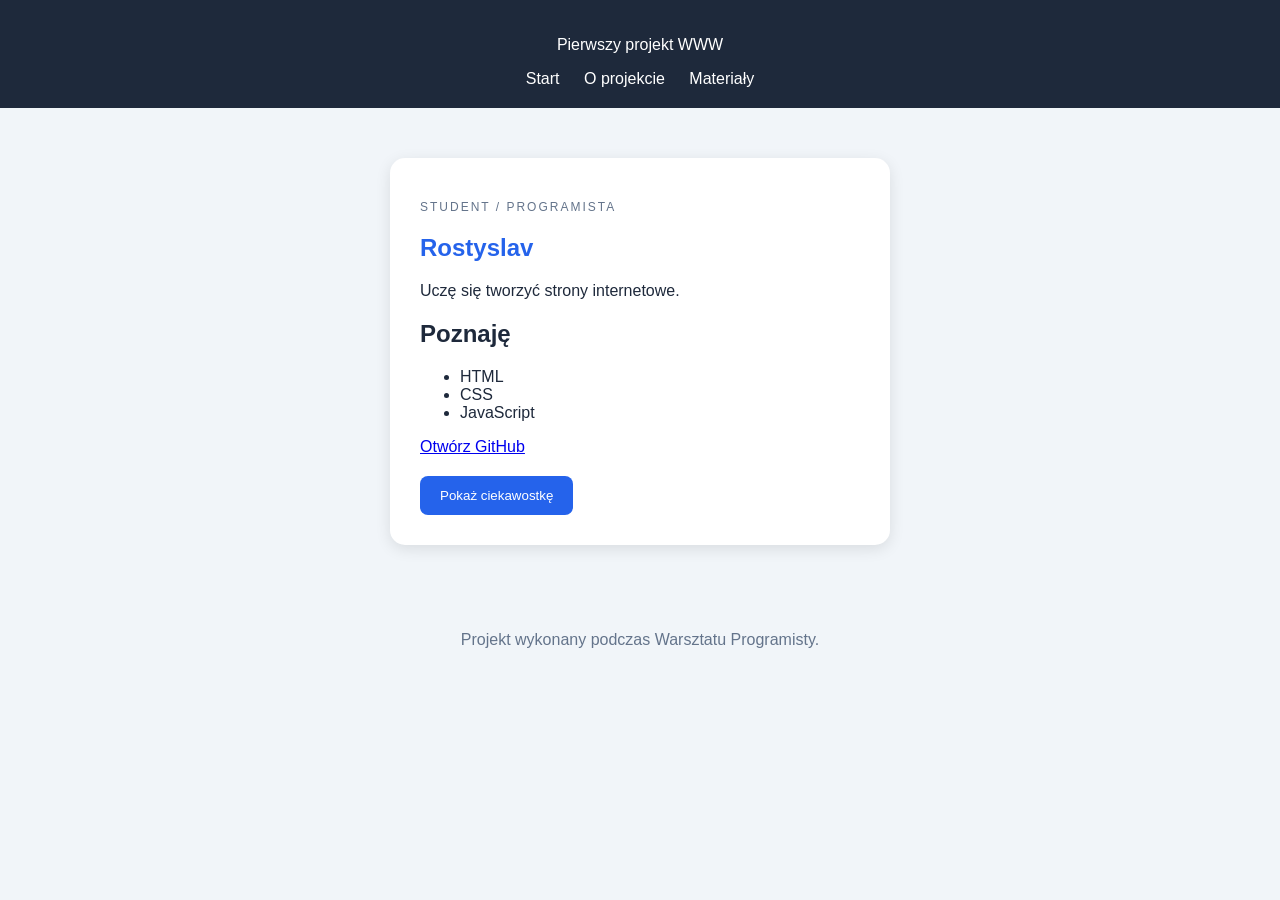
<file: index.html>
<!doctype html>
<html lang="pl">
<head>
<meta charset="utf-8">
<meta name="viewport" content="width=device-width, initial-scale=1">
<title>Wizytówka programisty</title>
<link rel="stylesheet" href="styles.css">
</head>
<body>
<header>
<p>Pierwszy projekt WWW</p>
<nav aria-label="Główna nawigacja">
<a href="index.html">Start</a>
<a href="about.html">O projekcie</a>
<a href="resources.html">Materiały</a>
</nav>
</header>
<main>
<article class="card">
<p class="eyebrow">STUDENT / PROGRAMISTA</p>
<h1>Rostyslav</h1>
<p id="bio">Uczę się tworzyć strony internetowe.</p>
<section aria-labelledby="skills-title">
<h2 id="skills-title">Poznaję</h2>
<ul>
<li>HTML</li>
<li>CSS</li>
<li>JavaScript</li>
</ul>
</section>
<a href="https://github.com/">Otwórz GitHub</a>
<button id="fact-button" type="button">Pokaż ciekawostkę</button>
</article>
</main>
<footer>
<p>Projekt wykonany podczas Warsztatu Programisty.</p>
</footer>
<script src="script.js"></script>
</body>
</html>
</file>
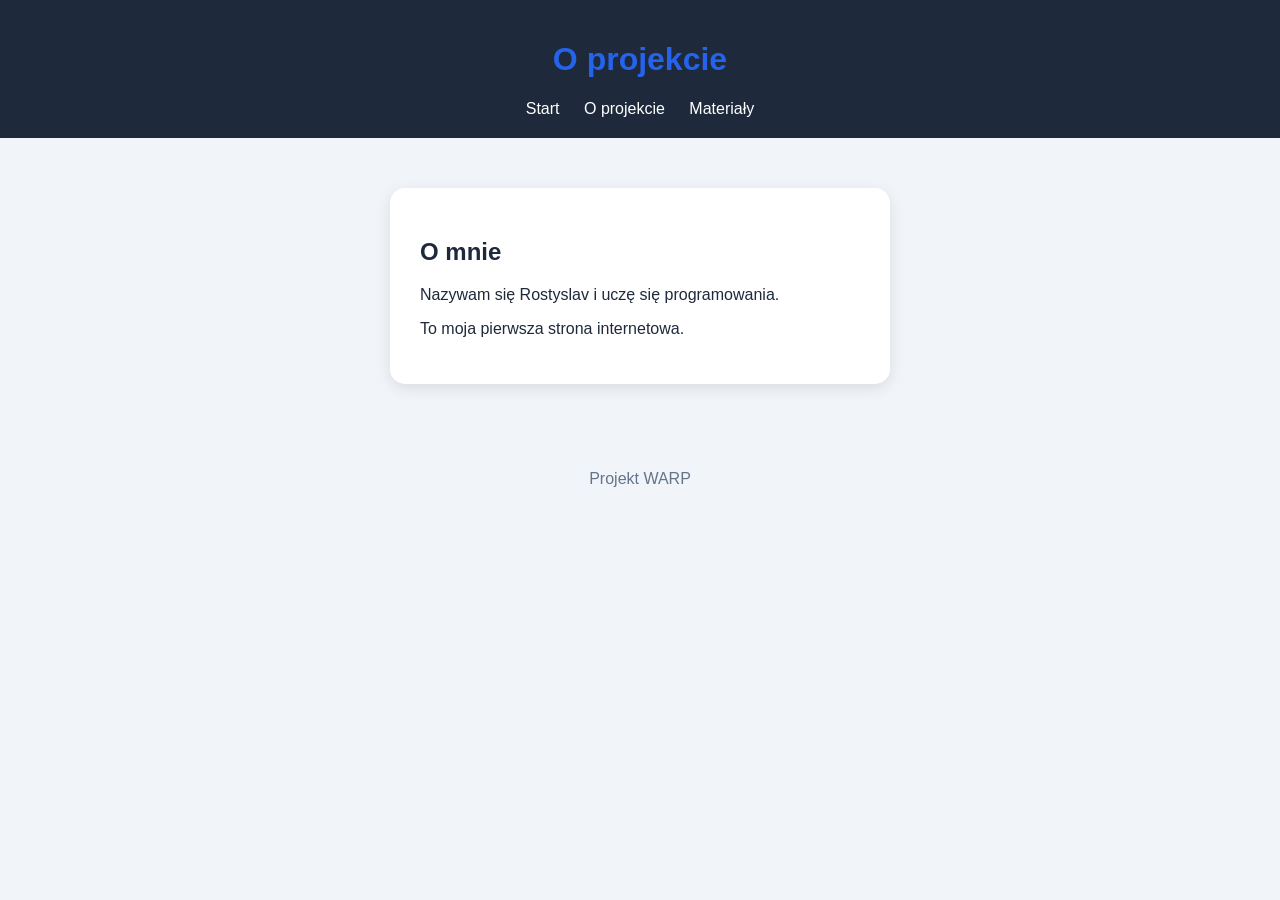
<file: about.html>
<!doctype html>
<html lang="pl">
<head>
<meta charset="utf-8">
<meta name="viewport" content="width=device-width, initial-scale=1">
<title>O projekcie</title>
<link rel="stylesheet" href="styles.css">
</head>
<body>
<header>
<h1>O projekcie</h1>
<nav>
<a href="index.html">Start</a>
<a href="about.html">O projekcie</a>
<a href="resources.html">Materiały</a>
</nav>
</header>
<main>
<article class="card">
<h2>O mnie</h2>
<p>Nazywam się Rostyslav i uczę się programowania.</p>
<p>To moja pierwsza strona internetowa.</p>
</article>
</main>
<footer>
<p>Projekt WARP</p>
</footer>
</body>
</html>
</file>
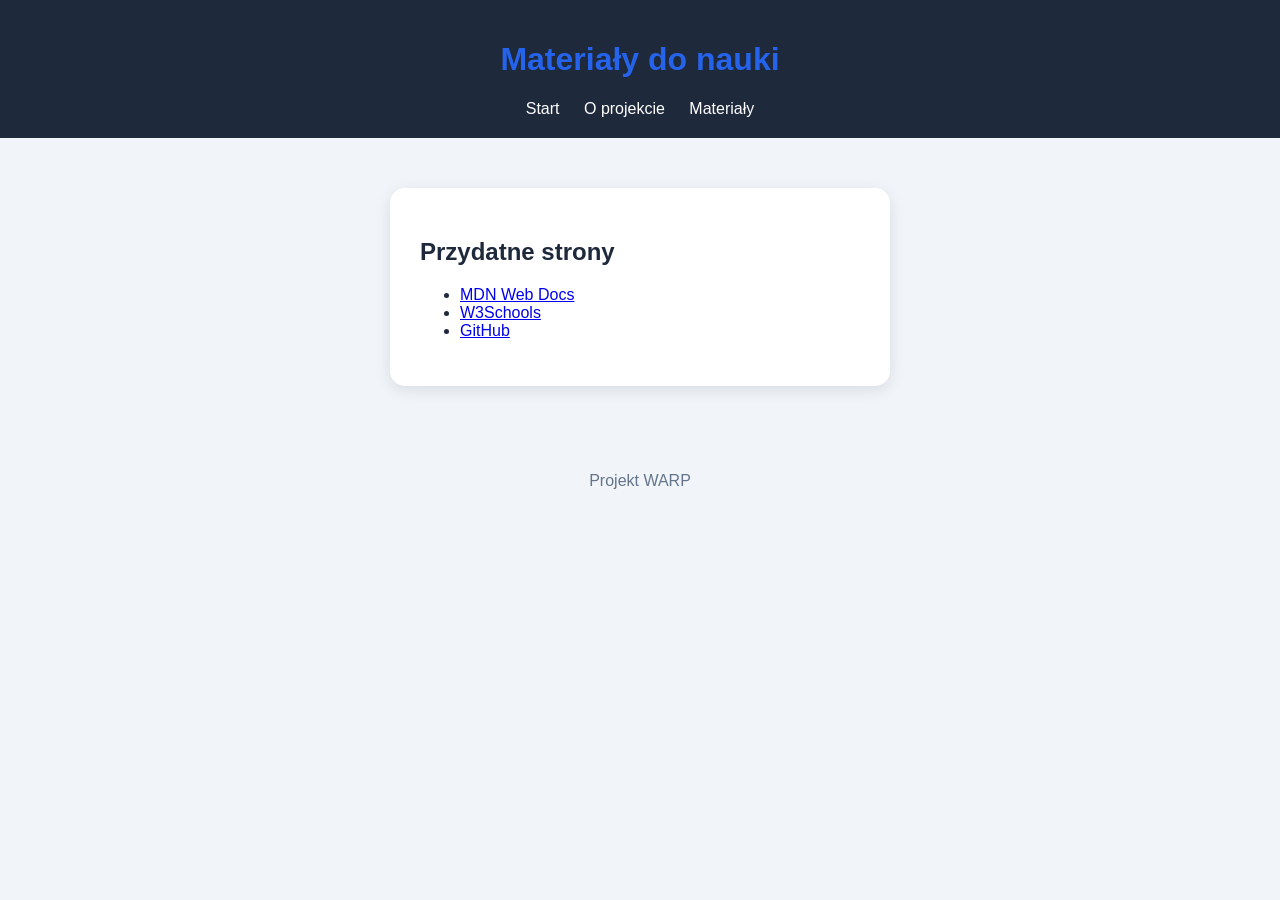
<file: resources.html>
<!doctype html>
<html lang="pl">
<head>
<meta charset="utf-8">
<meta name="viewport" content="width=device-width, initial-scale=1">
<title>Materiały</title>
<link rel="stylesheet" href="styles.css">
</head>
<body>
<header>
<h1>Materiały do nauki</h1>
<nav>
<a href="index.html">Start</a>
<a href="about.html">O projekcie</a>
<a href="resources.html">Materiały</a>
</nav>
</header>
<main>
<article class="card">
<h2>Przydatne strony</h2>
<ul>
<li>
<a href="https://developer.mozilla.org/">
                       MDN Web Docs
</a>
</li>
<li>
<a href="https://www.w3schools.com/">
                       W3Schools
</a>
</li>
<li>
<a href="https://github.com/">
                       GitHub
</a>
</li>
</ul>
</article>
</main>
<footer>
<p>Projekt WARP</p>
</footer>
</body>
</html>
</file>
<file: styles.css>
* {
   box-sizing: border-box;
}
body {
   margin: 0;
   font-family: Arial, sans-serif;
   background-color: #f1f5f9;
   color: #1e293b;
}
header {
   background-color: #1e293b;
   color: white;
   padding: 20px;
   text-align: center;
}
nav {
   margin-top: 15px;
}
nav a {
   color: white;
   text-decoration: none;
   margin: 0 10px;
}
main {
   display: flex;
   justify-content: center;
   padding: 50px 20px;
}
.card {
   background-color: white;
   padding: 30px;
   border-radius: 15px;
   max-width: 500px;
   width: 100%;
   box-shadow: 0 4px 15px rgba(0, 0, 0, 0.1);
}
h1 {
   color: #2563eb;
}
.eyebrow {
   color: #64748b;
   font-size: 12px;
   letter-spacing: 2px;
}
button {
   display: block;
   margin-top: 20px;
   padding: 12px 20px;
   background-color: #2563eb;
   color: white;
   border: none;
   border-radius: 8px;
   cursor: pointer;
}
button:hover {
   background-color: #1d4ed8;
}
footer {
   text-align: center;
   padding: 20px;
   color: #64748b;
}
</file>
